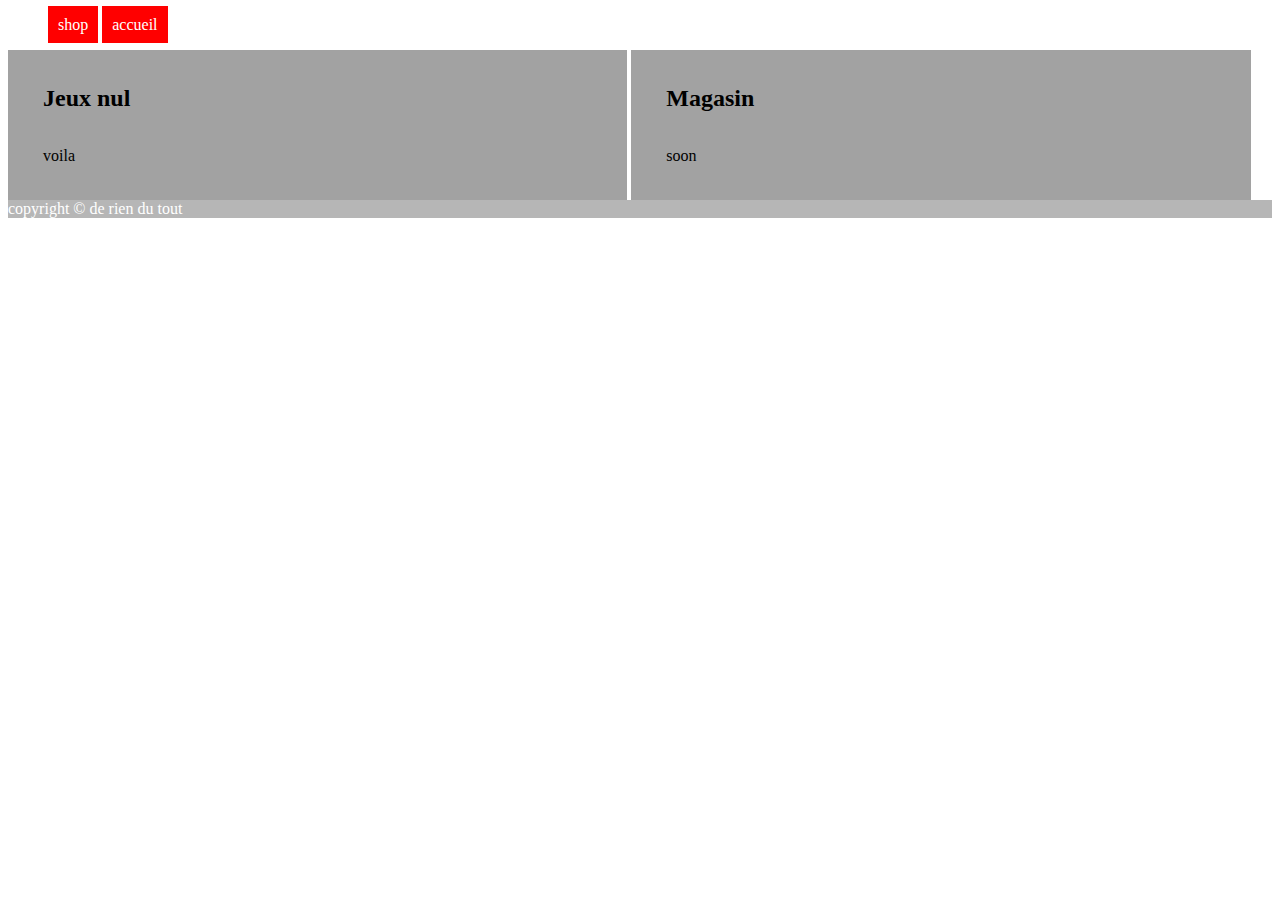
<file: myweb/index.html>
<!DOCTYPE html>
<html lang="fr">
<head>
				<meta charset="UTF-8">
				
				<title>usless shop</title>
				
				<link rel="stylesheet" type="text/css" 								href="css/style.css">

</head>
<body>
				<!-- haut de page -->
				<header>
								
				</header>
				<!-- menu de navigation -->
				<nav class="menu">
								<ul>
												<li class="btn">
																<a href="shop.html">
																				shop
																</a>
												</li>
												<li class="btn">
																<a href="index.html">
																				accueil
																</a>
												</li>
												
								</ul>
				</nav>		
				<!-- contenu -->
				
				<div id="content">
								
								<div class="leftbox">
												<h2>Jeux nul</h2>
												<p>voila</p>
								</div>
								
								<div class="rightbox">
												<h2>Magasin</h2>
												<p>soon</p>
								</div>
				</div>
				
				
				
				<!-- pied de page -->
				<footer>
								copyright &copy de rien du tout
				</footer>
				
</body>
</html>
</file>
<file: myweb/css/style.css>
div#content div{
				display: inline-block;
				width: 49%;
}



div#content div.leftbox{
				background: #a2a2a2;
				vertical-align: top;
}

div#content div.rightbox{
				background: #a2a2a2;
				vertical-align: top;
}

div#content div h2, p{
				margin: 35px;
}


nav.menu ul li.btn{
				list-style-type: none;
				display: inline-block;
}


nav.menu ul li.btn a{
				color: white;
				text-decoration: none;
				background: red;
				padding: 10px;
}

nav.menu ul li.btn:hover a{
				color: red;
				background: white;
				transition: 0.3s all;
}


footer{
				background: #b6b6b6;
				color: white;
}




/*p.welcome{
				color: red;
				font-weight: bold;
}

p.w2{
				color: #158cff;
}

a{
				color: white;
}

body{
				background: #ffffff;
				background-size: 100%;
}
h1{
				font-size: 50px;
				font-weight: blod;
				padding-left: cente;
}*/
</file>
